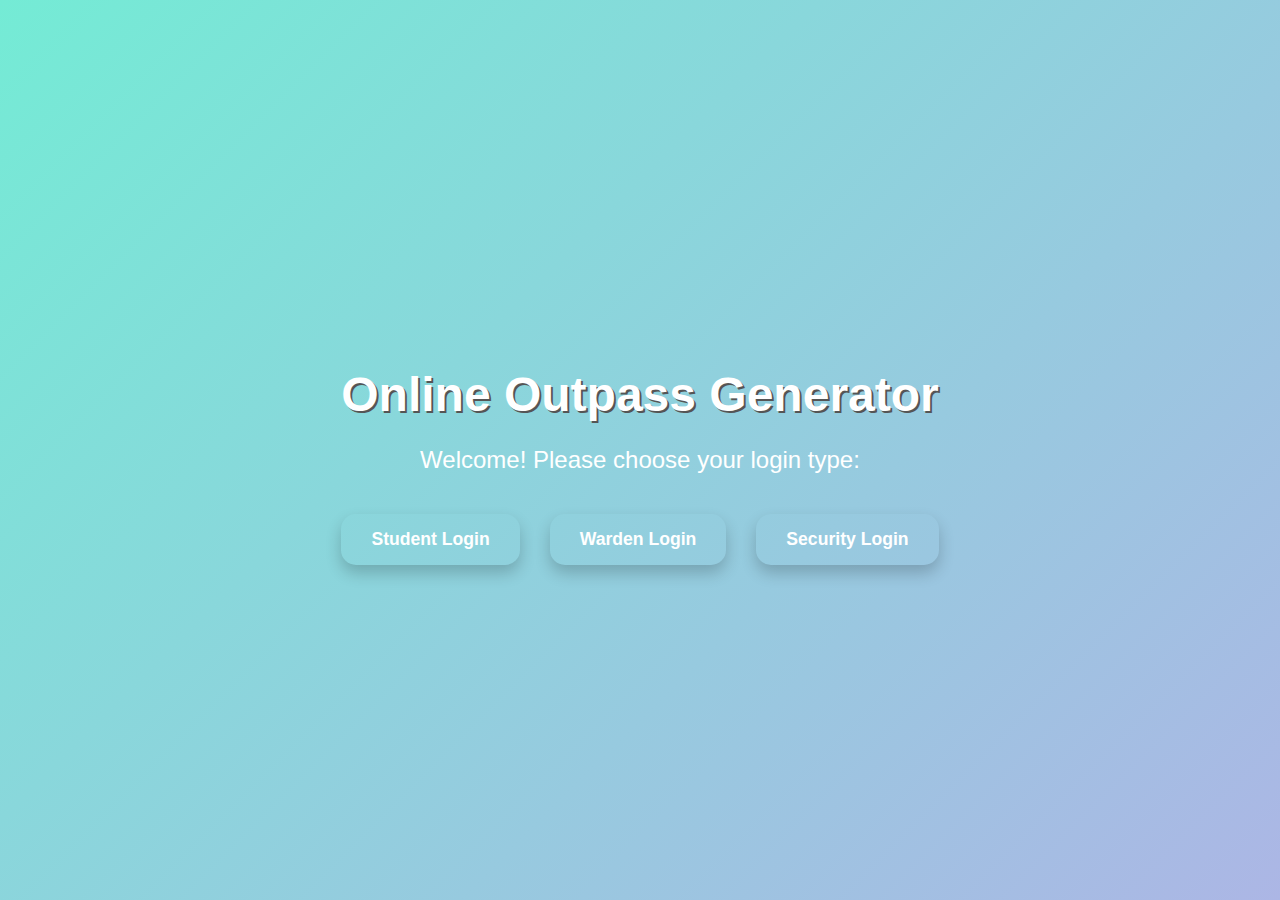
<file: index.html>
<!DOCTYPE html>
<html lang="en">
<head>
  <meta charset="UTF-8">
  <title>Online Outpass System</title>
  <link rel="stylesheet" href="css/home.css">
  <script src="js/home.js" defer></script>
  <link href="https://fonts.googleapis.com/css2?family=Poppins:wght@400;700&display=swap" rel="stylesheet">
</head>
<body>
  <div class="container">
    <h1 class="title">Online Outpass Generator</h1>
    <p class="subtitle">Welcome! Please choose your login type:</p>

    <div class="buttons">
      <a href="student.html" class="btn">Student Login</a>
      <a href="warden.html" class="btn">Warden Login</a>
      <a href="security.html" class="btn">Security Login</a>
    </div>
  </div>
</body>
</html>
</file>
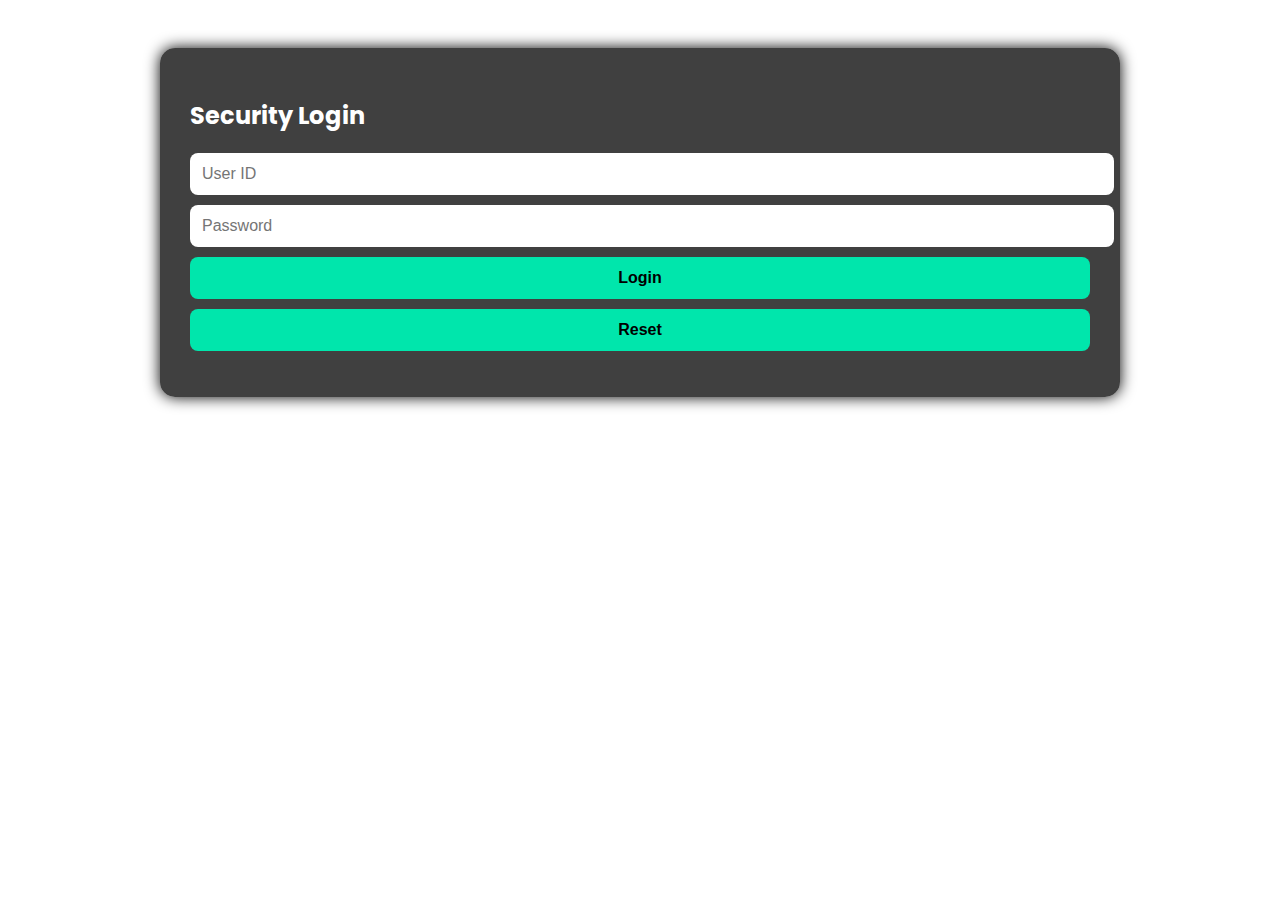
<file: security.html>
<!DOCTYPE html>
<html lang="en">
<head>
  <meta charset="UTF-8">
  <title>Security Login - Online Outpass</title>
  <link rel="stylesheet" href="css/security.css">
  <script src="js/security.js" defer></script>
  <link href="https://fonts.googleapis.com/css2?family=Poppins:wght@400;700&display=swap" rel="stylesheet">
</head>
<body>
  <div id="security-login" class="login-container">
    <h2>Security Login</h2>
    <input type="text" id="sec-user" placeholder="User ID">
    <input type="password" id="sec-pass" placeholder="Password">
    <button onclick="securityLogin()">Login</button>
    <button onclick="resetSecurity()">Reset</button>
    <p id="sec-msg"></p>
  </div>

  <div id="security-dashboard" class="dashboard hidden">
    <h2>Security Dashboard</h2>
    <button onclick="logoutSecurity()">Logout</button>
    <div id="security-records"></div>
  </div>
</body>
</html>
</file>
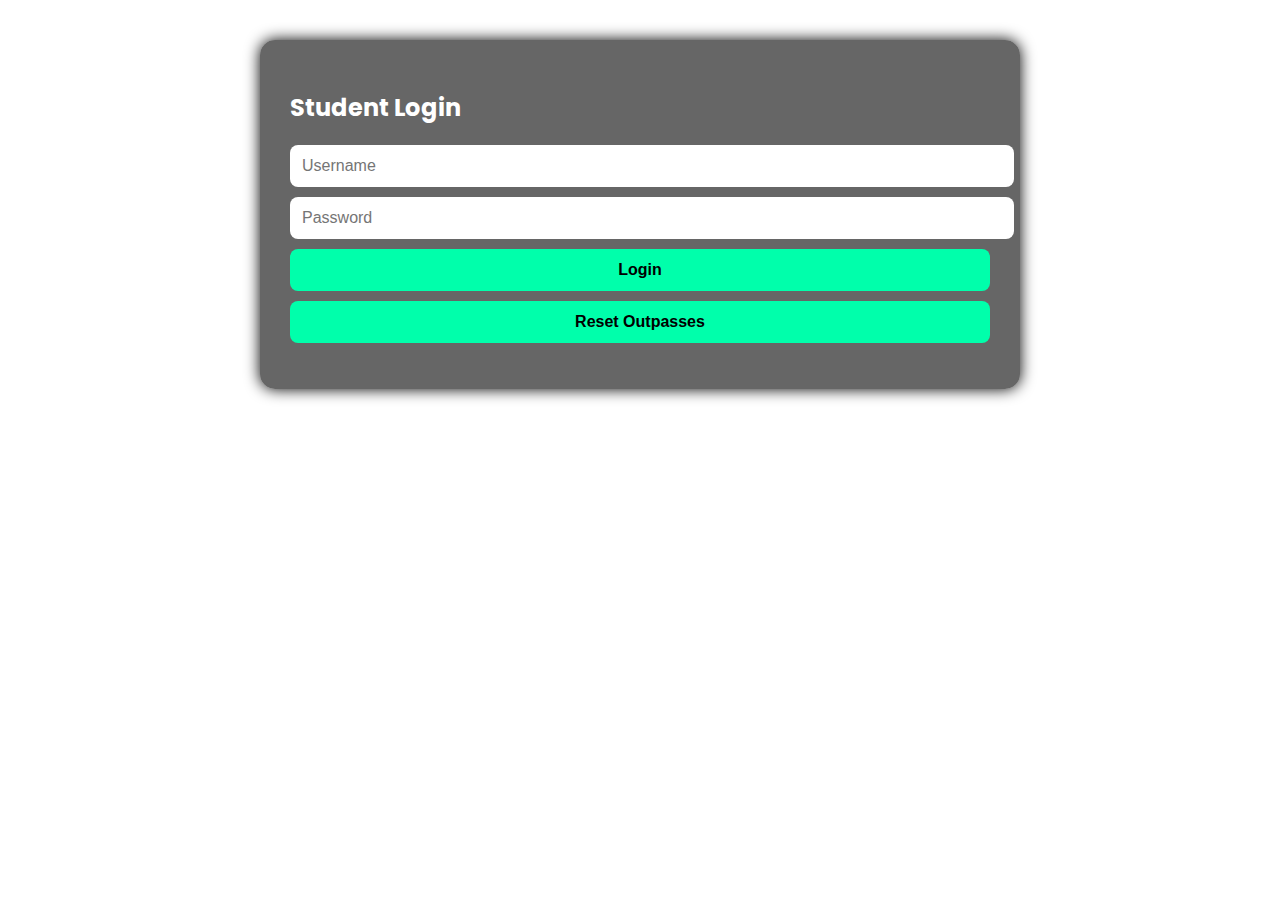
<file: student.html>
<!DOCTYPE html>
<html lang="en">
<head>
  <meta charset="UTF-8">
  <title>Student Login - Online Outpass</title>
  <link rel="stylesheet" href="css/student.css">
  <link href="https://fonts.googleapis.com/css2?family=Poppins:wght@400;700&display=swap" rel="stylesheet">
  <script src="js/student.js" defer></script>
</head>
<body>
  <div id="login-page" class="login-container">
    <h2>Student Login</h2>
    <input type="text" id="student-username" placeholder="Username">
    <input type="password" id="student-password" placeholder="Password">
    <button onclick="studentLogin()">Login</button>
    <button onclick="resetOutpasses()">Reset Outpasses</button>
    <p id="login-msg"></p>
  </div>

  <div id="dashboard" class="dashboard hidden">
    <h2>Student Dashboard</h2>
    <form id="outpass-form">
      <input type="text" placeholder="Name" id="name" required>
      <input type="text" placeholder="Roll Number" id="roll" required>
      <input type="text" placeholder="Student Number" id="studentNo" required>
      <input type="text" placeholder="Branch" id="branch" required>
      <input type="text" placeholder="Year" id="year" required>
      <input type="text" placeholder="College" id="college" required>
      <input type="text" placeholder="Parent Phone Number" id="parent" required>
      <input type="date" id="dateOut" required>
      <input type="date" id="dateIn" required>
      <input type="text" placeholder="Region/Reason" id="region" required>
      <button type="submit">Submit Outpass Request</button>
    </form>

    <button onclick="logoutStudent()">Logout</button>

    <h3>Previous Outpasses</h3>
    <div id="previous-requests"></div>

    <div id="outpass-list"></div>
  </div>
</body>
</html>
</file>
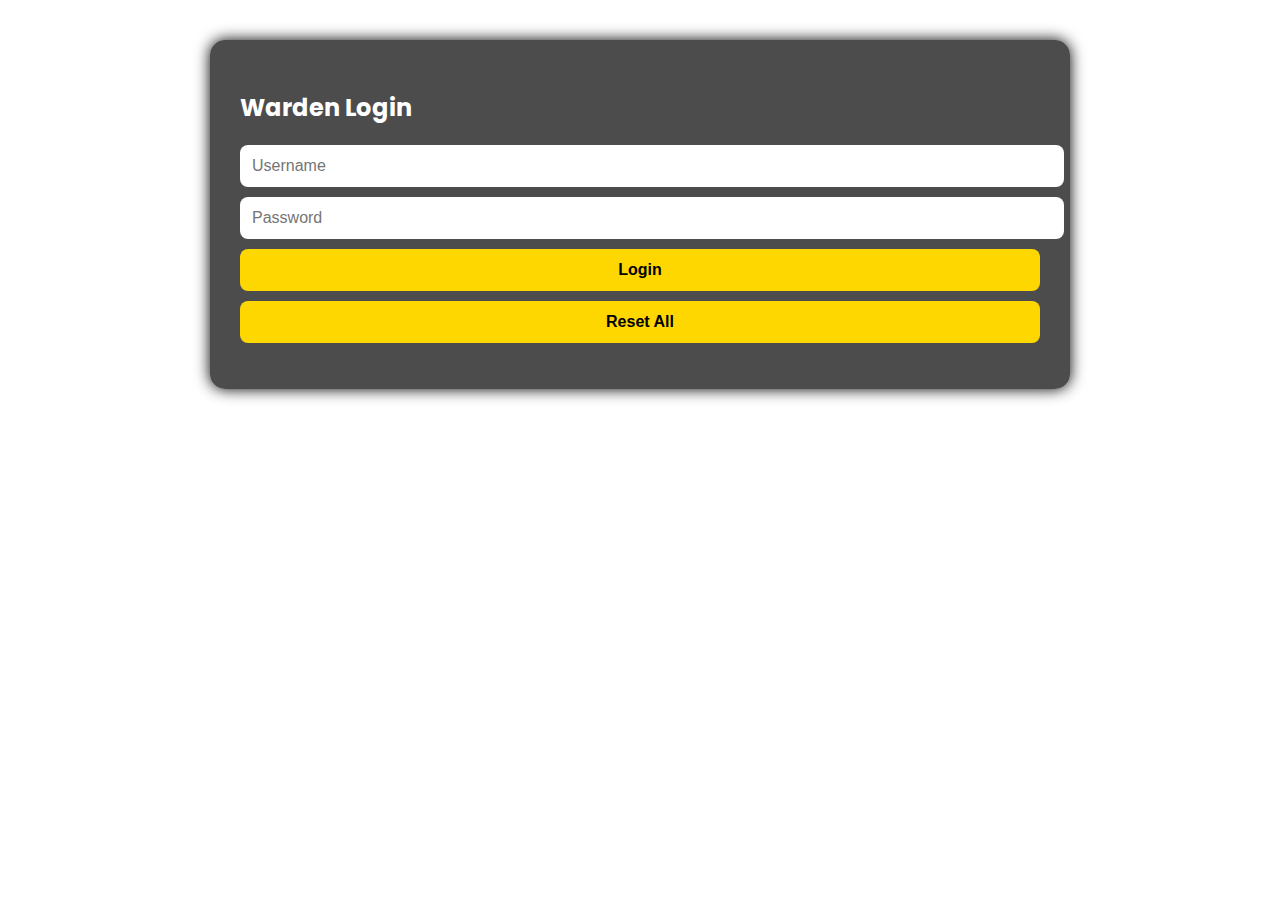
<file: warden.html>
<!DOCTYPE html>
<html lang="en">
<head>
  <meta charset="UTF-8">
  <title>Warden Login - Online Outpass</title>
  <link rel="stylesheet" href="css/warden.css">
  <link href="https://fonts.googleapis.com/css2?family=Poppins:wght@400;700&display=swap" rel="stylesheet">
  <script src="js/warden.js" defer></script>
</head>
<body>
  <div id="login-page" class="login-container">
    <h2>Warden Login</h2>
    <input type="text" id="warden-username" placeholder="Username">
    <input type="password" id="warden-password" placeholder="Password">
    <button onclick="wardenLogin()">Login</button>
    <button onclick="resetOutpasses()">Reset All</button>
    <p id="login-msg"></p>
  </div>

  <div id="dashboard" class="dashboard hidden">
    <h2>Warden Dashboard</h2>
    <button onclick="logoutWarden()">Logout</button>
    <div id="outpass-list"></div>
  </div>
</body>
</html>
</file>
<file: css/home.css>
body {
  margin: 0;
  padding: 0;
  background: linear-gradient(135deg, #74ebd5, #acb6e5);
  font-family: 'Segoe UI', Tahoma, Geneva, Verdana, sans-serif;
  height: 100vh;
  display: flex;
  justify-content: center;
  align-items: center;
}

.container {
  text-align: center;
  animation: fadeIn 2s ease-in-out;
}

.title {
  font-size: 3em;
  color: #ffffff;
  margin-bottom: 10px;
  text-shadow: 2px 2px #555;
}

.subtitle {
  font-size: 1.5em;
  color: #ffffff;
  margin-bottom: 40px;
}

.buttons {
  display: flex;
  justify-content: center;
  gap: 30px;
  flex-wrap: wrap;
}

.btn {
  padding: 15px 30px;
  border: none;
  border-radius: 15px;
  text-decoration: none;
  font-size: 1.1em;
  font-weight: bold;
  color: white;
  transition: 0.3s ease;
  cursor: pointer;
  box-shadow: 0 8px 16px rgba(0,0,0,0.2);
}

.btn.student {
  background: #00b894;
}
.btn.warden {
  background: #fd79a8;
}
.btn.security {
  background: #0984e3;
}

.btn:hover {
  transform: scale(1.1);
  box-shadow: 0 10px 20px rgba(0,0,0,0.3);
}

@keyframes fadeIn {
  0% { opacity: 0; transform: scale(0.95); }
  100% { opacity: 1; transform: scale(1); }
}
</file>
<file: css/security.css>
body {
  font-family: 'Segoe UI', sans-serif;
  background: linear-gradient(to right, #f2709c, #ff9472);
  color: white;
  display: flex;
  justify-content: center;
  padding: 40px;
}

.login-container, .dashboard {
  background: rgba(0, 0, 0, 0.75);
  padding: 30px;
  border-radius: 15px;
  width: 90%;
  max-width: 900px;
  box-shadow: 0 0 15px #000;
  animation: fadeIn 0.5s ease;
}

input, button {
  display: block;
  width: 100%;
  margin: 10px 0;
  padding: 12px;
  font-size: 1rem;
  border-radius: 8px;
  border: none;
}

button {
  background-color: #00e6ac;
  color: #000;
  font-weight: bold;
  cursor: pointer;
  transition: 0.3s ease;
}

button:hover {
  background-color: #00cc99;
}

.hidden {
  display: none;
}

#security-records {
  margin-top: 20px;
  background: #fff;
  color: #000;
  padding: 15px;
  border-radius: 10px;
}

.record-row {
  border-bottom: 1px solid #ccc;
  padding: 10px;
}

.record-row p {
  margin: 3px 0;
}

.action-buttons {
  display: flex;
  gap: 10px;
}

@keyframes fadeIn {
  from { opacity: 0; transform: translateY(30px); }
  to { opacity: 1; transform: translateY(0); }
}
body {
  font-family: 'Poppins', sans-serif;
  background: url('https://source.unsplash.com/1600x900/?university,college') no-repeat center center fixed;
  background-size: cover;
  color: #fff;
}
</file>
<file: css/student.css>
body {
  margin: 0;
  font-family: 'Segoe UI', sans-serif;
  background: linear-gradient(to right, #f9d423, #ff4e50);
  color: #fff;
  display: flex;
  justify-content: center;
  padding: 40px;
}

.login-container, .dashboard {
  background: rgba(0,0,0,0.6);
  padding: 30px;
  border-radius: 15px;
  box-shadow: 0 0 15px #000;
  width: 80%;
  max-width: 700px;
  animation: slideFade 0.8s ease-in-out;
}

input, button {
  display: block;
  width: 100%;
  margin: 10px 0;
  padding: 12px;
  font-size: 1rem;
  border-radius: 8px;
  border: none;
}

button {
  background-color: #00ffab;
  color: #000;
  cursor: pointer;
  font-weight: bold;
  transition: background 0.3s ease;
}

button:hover {
  background-color: #00c78c;
}

.hidden {
  display: none;
}

#outpass-list {
  margin-top: 20px;
  background: #fff;
  color: #000;
  padding: 10px;
  border-radius: 10px;
  max-height: 300px;
  overflow-y: auto;
}

.outpass-row {
  display: flex;
  justify-content: space-between;
  padding: 10px;
  background: #f1f1f1;
  border-bottom: 1px solid #ccc;
}

@keyframes slideFade {
  from { opacity: 0; transform: translateY(-20px); }
  to { opacity: 1; transform: translateY(0); }
}
body {
  font-family: 'Poppins', sans-serif;
  background: url('https://source.unsplash.com/1600x900/?university,college') no-repeat center center fixed;
  background-size: cover;
  color: #fff;
}
.request-row {
  display: flex;
  gap: 20px;
  background-color: rgba(255, 255, 255, 0.85);
  padding: 10px;
  border-radius: 10px;
  margin: 10px 0;
  color: black;
  justify-content: space-between;
  align-items: center;
  font-size: 0.9rem;
}
</file>
<file: css/warden.css>
body {
  margin: 0;
  font-family: 'Segoe UI', sans-serif;
  background: linear-gradient(to right, #24c6dc, #514a9d);
  color: #fff;
  display: flex;
  justify-content: center;
  padding: 40px;
}

.login-container, .dashboard {
  background: rgba(0,0,0,0.7);
  padding: 30px;
  border-radius: 15px;
  box-shadow: 0 0 15px #000;
  width: 90%;
  max-width: 800px;
  animation: zoomIn 0.5s ease-in;
}

input, button {
  display: block;
  width: 100%;
  margin: 10px 0;
  padding: 12px;
  font-size: 1rem;
  border-radius: 8px;
  border: none;
}

button {
  background-color: #ffd700;
  color: #000;
  font-weight: bold;
  cursor: pointer;
  transition: 0.3s ease;
}

button:hover {
  background-color: #e0c200;
}

.hidden {
  display: none;
}

#outpass-list {
  margin-top: 20px;
  background: #fff;
  color: #000;
  padding: 15px;
  border-radius: 10px;
  max-height: 500px;
  overflow-y: auto;
}

.outpass-item {
  border-bottom: 1px solid #ccc;
  padding: 10px;
}

.outpass-item p {
  margin: 5px 0;
}

.action-buttons {
  display: flex;
  gap: 10px;
}

@keyframes zoomIn {
  from { transform: scale(0.8); opacity: 0; }
  to { transform: scale(1); opacity: 1; }
}
body {
  font-family: 'Poppins', sans-serif;
  background: url('https://source.unsplash.com/1600x900/?university,college') no-repeat center center fixed;
  background-size: cover;
  color: #fff;
}
</file>
